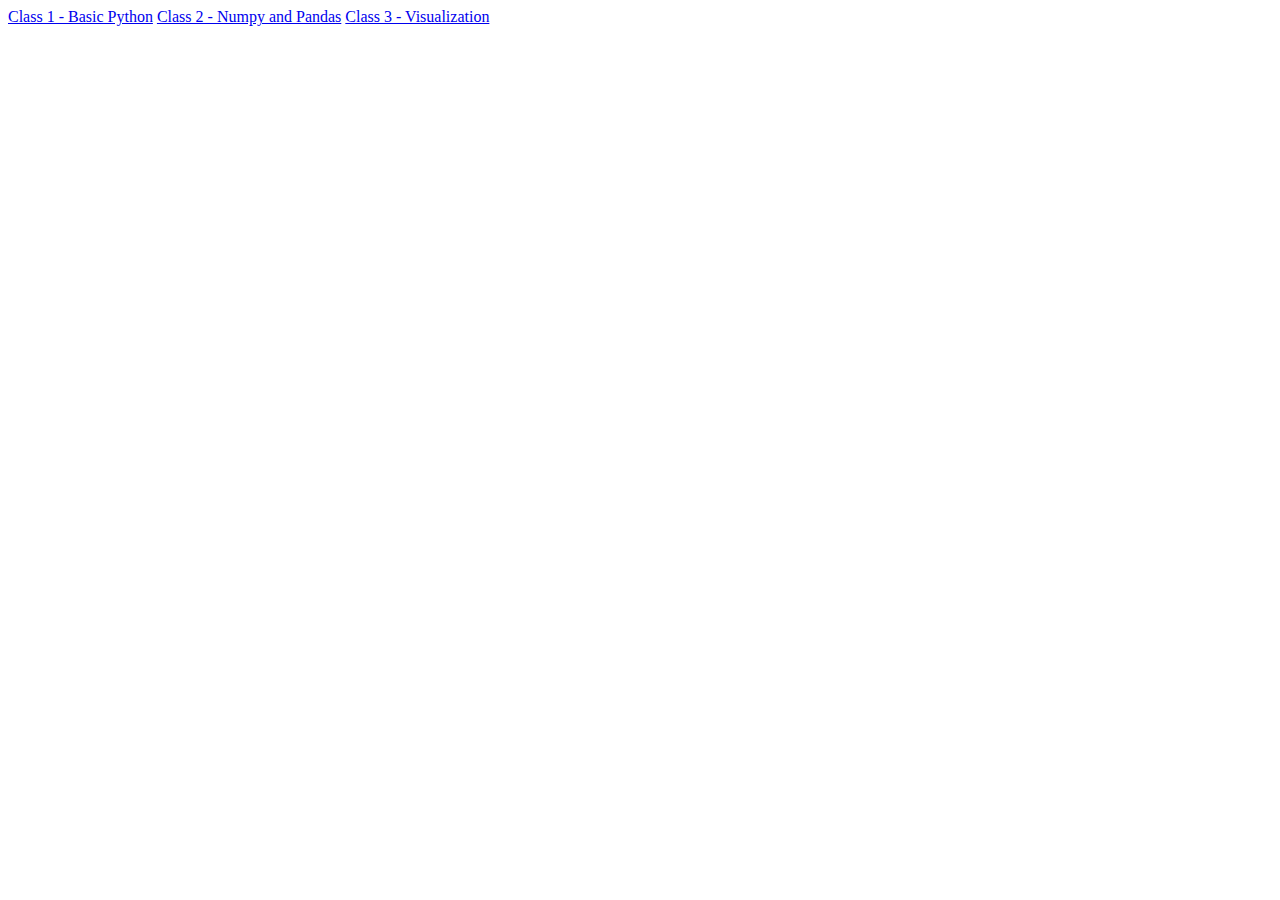
<file: index.html>
<!DOCTYPE html>
<html>
    <head>
	<meta charset="UTF-8">
	<title>Python Classes</title>
    </head>
    <body>
	<a href="https://pedroallenrevez.github.io/PythonClasses/1-Python/index.slides.html#/">Class 1 - Basic Python</a>
	<a href="https://pedroallenrevez.github.io/PythonClasses/2-Numpy-Pandas/index.slides.html#/">Class 2 - Numpy and Pandas</a>
	<a href="https://pedroallenrevez.github.io/PythonClasses/3-Visualization/index.slides.html#/">Class 3 - Visualization</a>
    </body>
</html>
</file>
